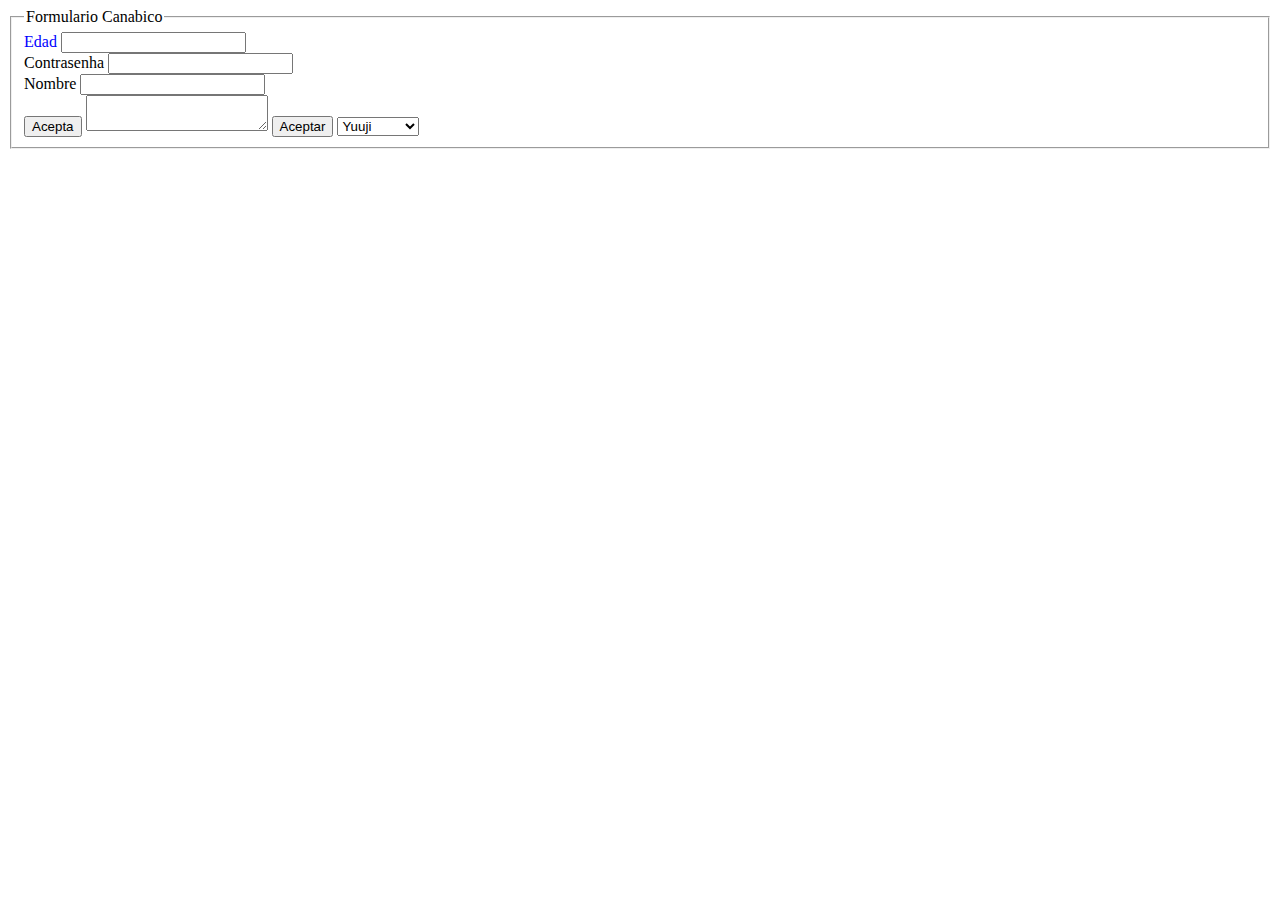
<file: HTML/index.html>
<!DOCTYPE html>
<html>
    <head>
        <title> Mi Primera Pagina con HTML</title>
    </head>
    <body>
        <fieldset>
            <legend> Formulario Canabico </legend>
        <form>
            <label style="color: blue;"> Edad </label>
            <input type="number">
            <br />
            <label> Contrasenha </label>
            <input type="password">
            <br / >
            <label> Nombre </label>
            <input type="text" />
            <br / >
            <input type="submit" value="Acepta" />
            <textarea></textarea>
            <button> Aceptar </button>
            <select>
                <option value="Yuuji"> Yuuji </option>
                <option value="Fushiguro"> Fushiguro </option>
                <option value="Nobara"> Nobara </option>
                
            </select>
        </form>
    </fieldset>


    </body>
</html>
</file>
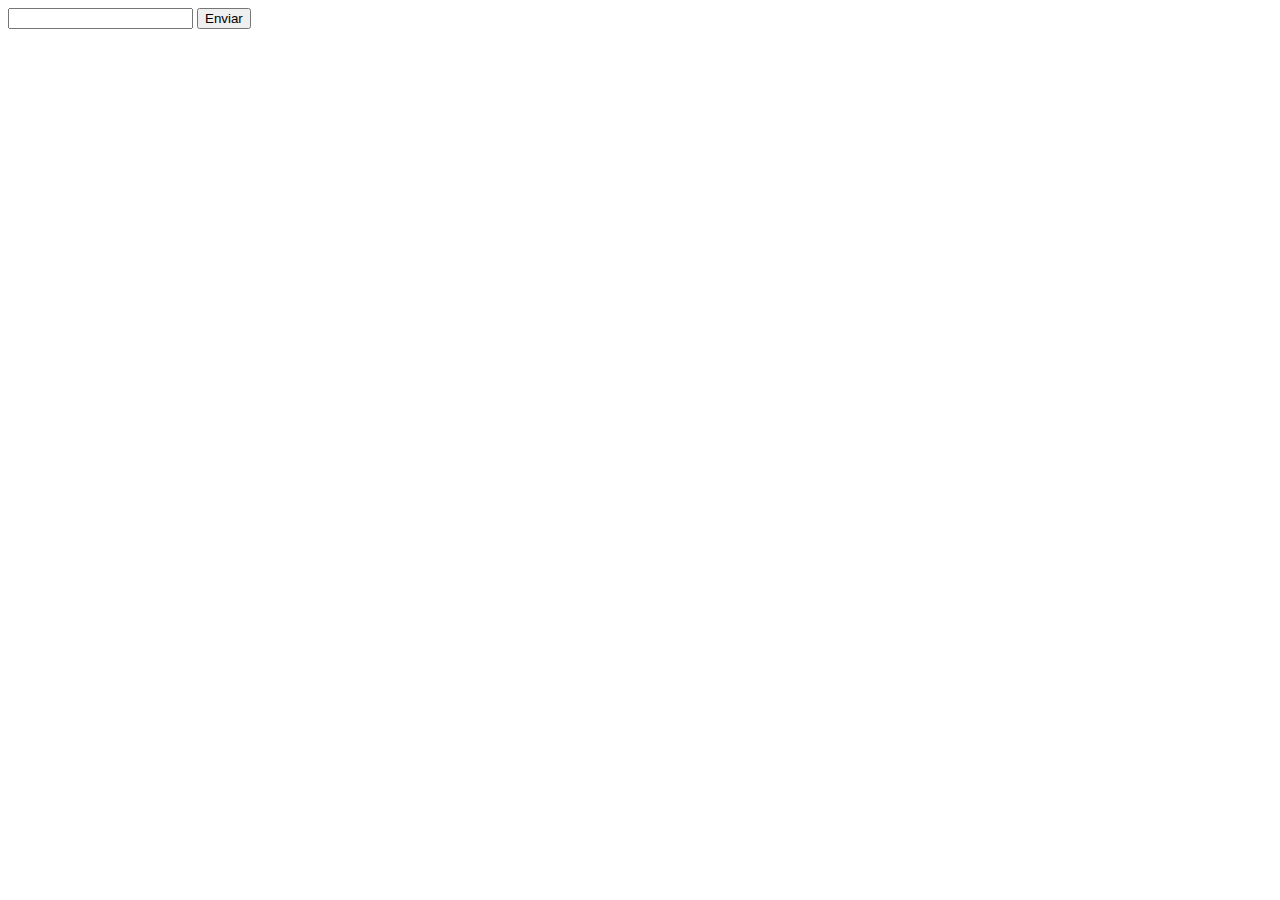
<file: intro-dom/index.html>
<!DOCTYPE html>
<html>
    <head>
        <title>To do list</title>
    </head>
    <body>
        <form id="todo-form">
            <input type = "text" id="todo" />
            <input type="submit" value="Enviar"/>    
        </form>
        <ul id="todo-list">
        </ul>
    </body>
    <script src="main.js"> </script>
</html>
</file>
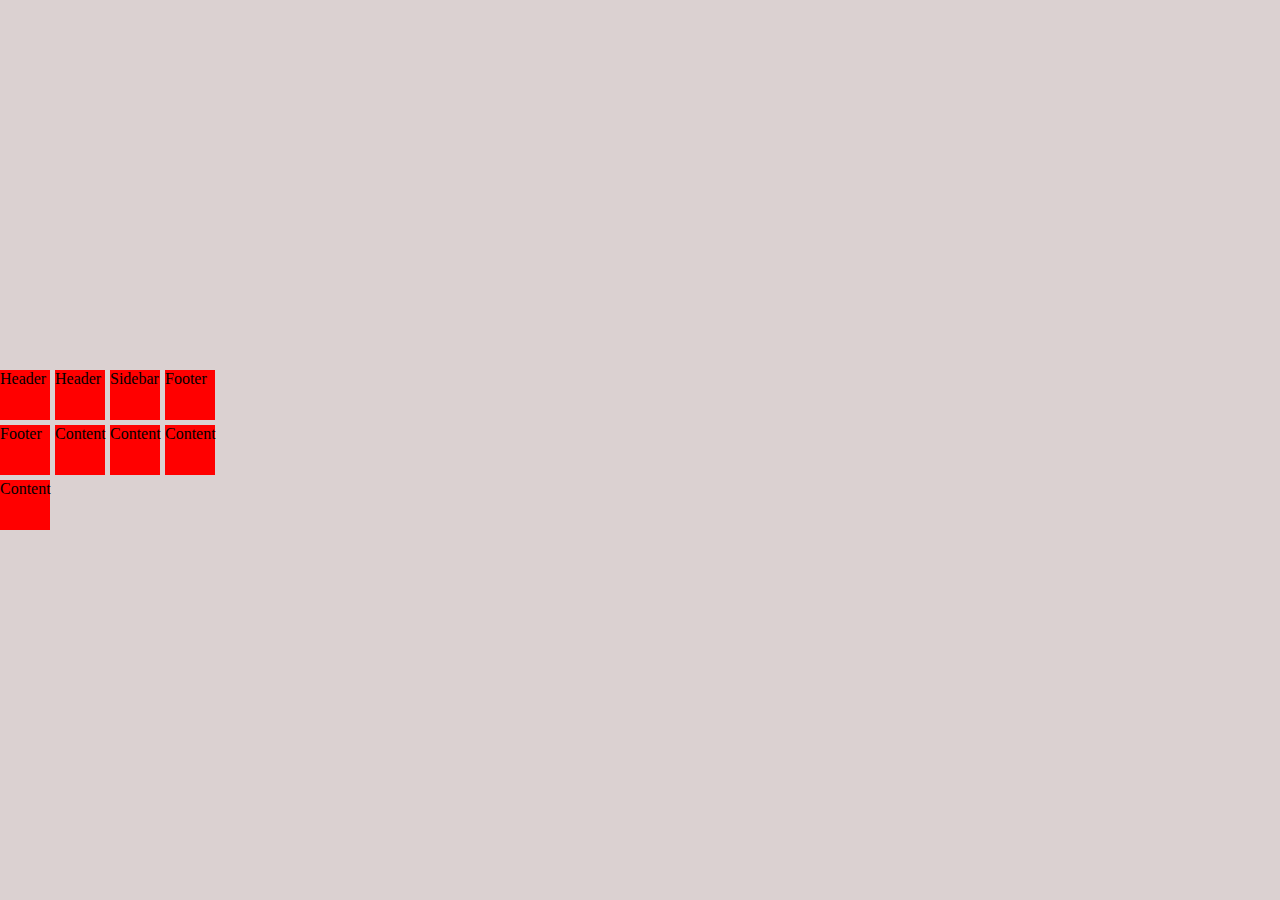
<file: CSS/Ejercicios CSS/cssgrid.html>
<html>
    <head>
        <title> CSS </title>
    
    <link rel="stylesheet" href="cssgrid.css" type="text/css" />
    </head>
    <body>
        <div class="grid">
        <div class="red"> Header </div>
        <div class="red"> Header </div>
        <div class="red"> Sidebar </div>
        <div class="red"> Footer </div>
        <div class="red"> Footer </div>
        <div class="red"> Content </div>
        <div class="red"> Content </div>
        <div class="red"> Content </div>
        <div class="red"> Content </div>
    </div>
    </body>

</html>
</file>
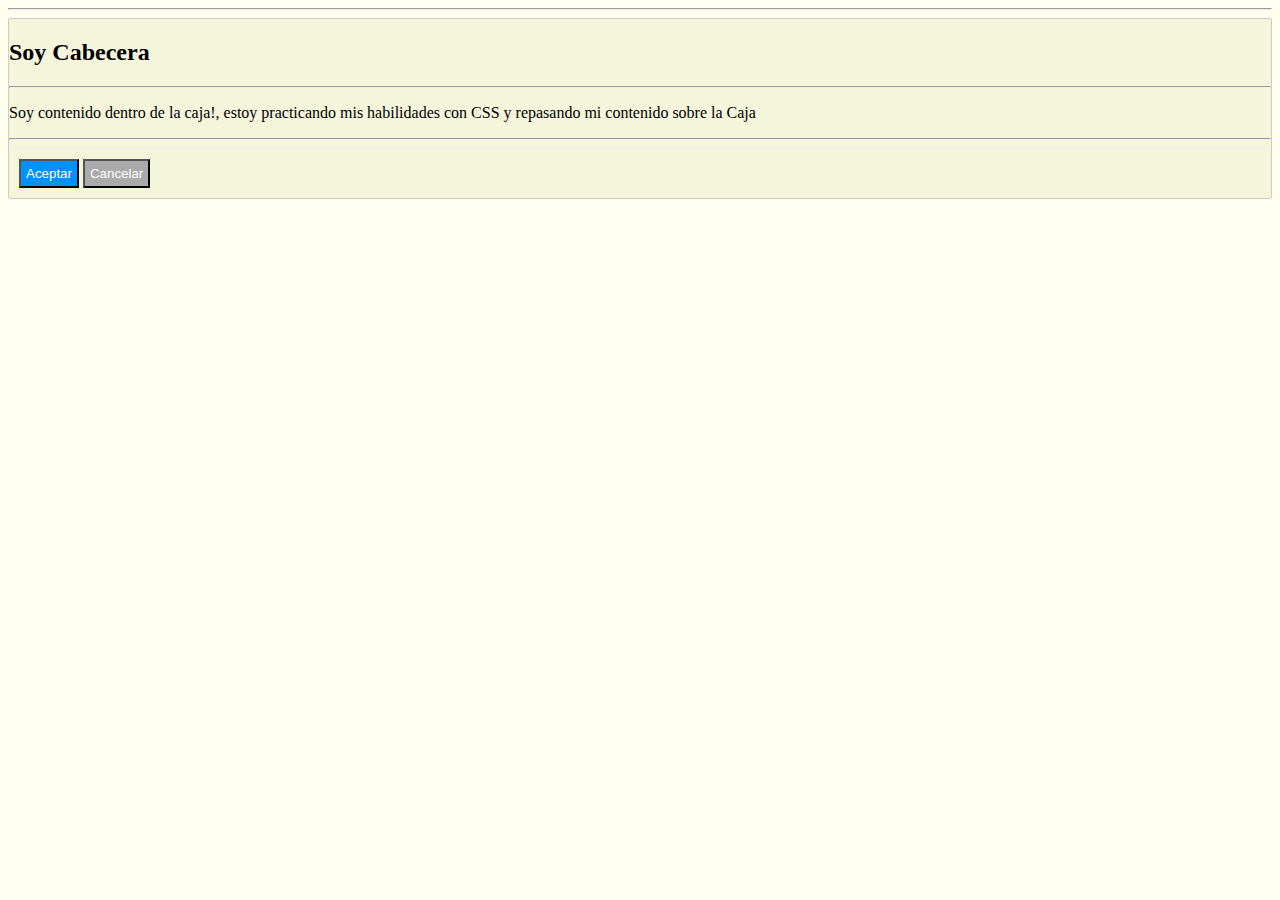
<file: CSS/Ejercicios CSS/Ejercicio 1 CSS.html>
<!DOCTYPE html>
<head>
<title> Ejercicio Caja</title>

<hr>
<link rel="stylesheet" href="caja.css" type="text/css" />
</head>
<body>
    <div class="cajita"> 
        <h2>  Soy Cabecera </h2>
    <hr>
    <p>Soy contenido dentro de la caja!, estoy practicando mis habilidades con CSS y repasando mi contenido sobre la Caja </p>
    <hr> 
    <div class="footer">
    <button class="primario"> Aceptar </button> <button class="secundario"> Cancelar </button>
</div>
</div>

</body>
</file>
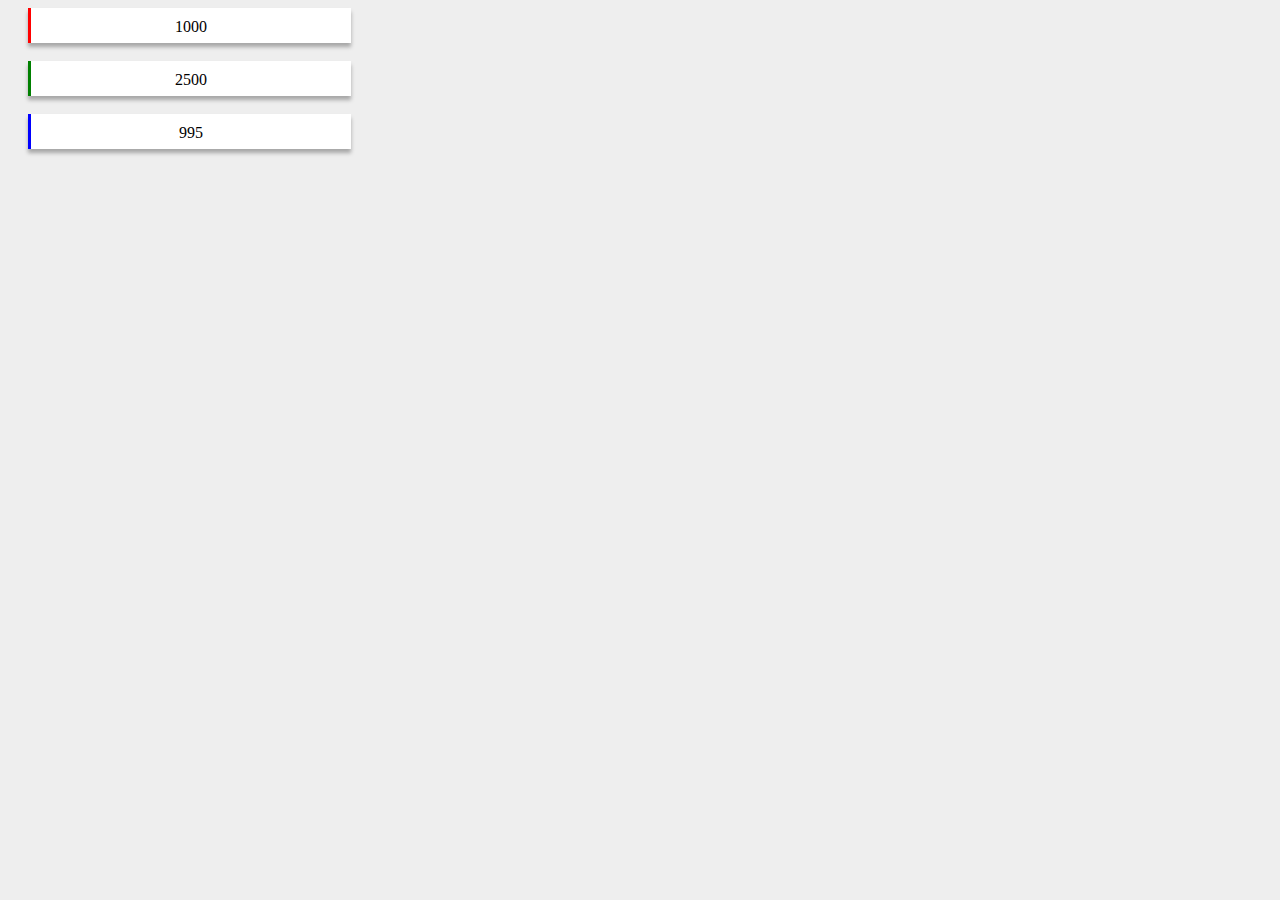
<file: CSS/Ejercicios CSS/Ejercicio 2 CSS.html>
<!DOCTYPE html>
<head>
<title> CSS </title>
<link rel="stylesheet" href="Ejercicio 2.css" type="text/css" />
</head>
<body>
<div class="boxred"> 1000 </div>
<br>
<div class="boxgreen"> 2500 </div>
<br>
<div class="boxblue"> 995 </div>
</body>
</file>
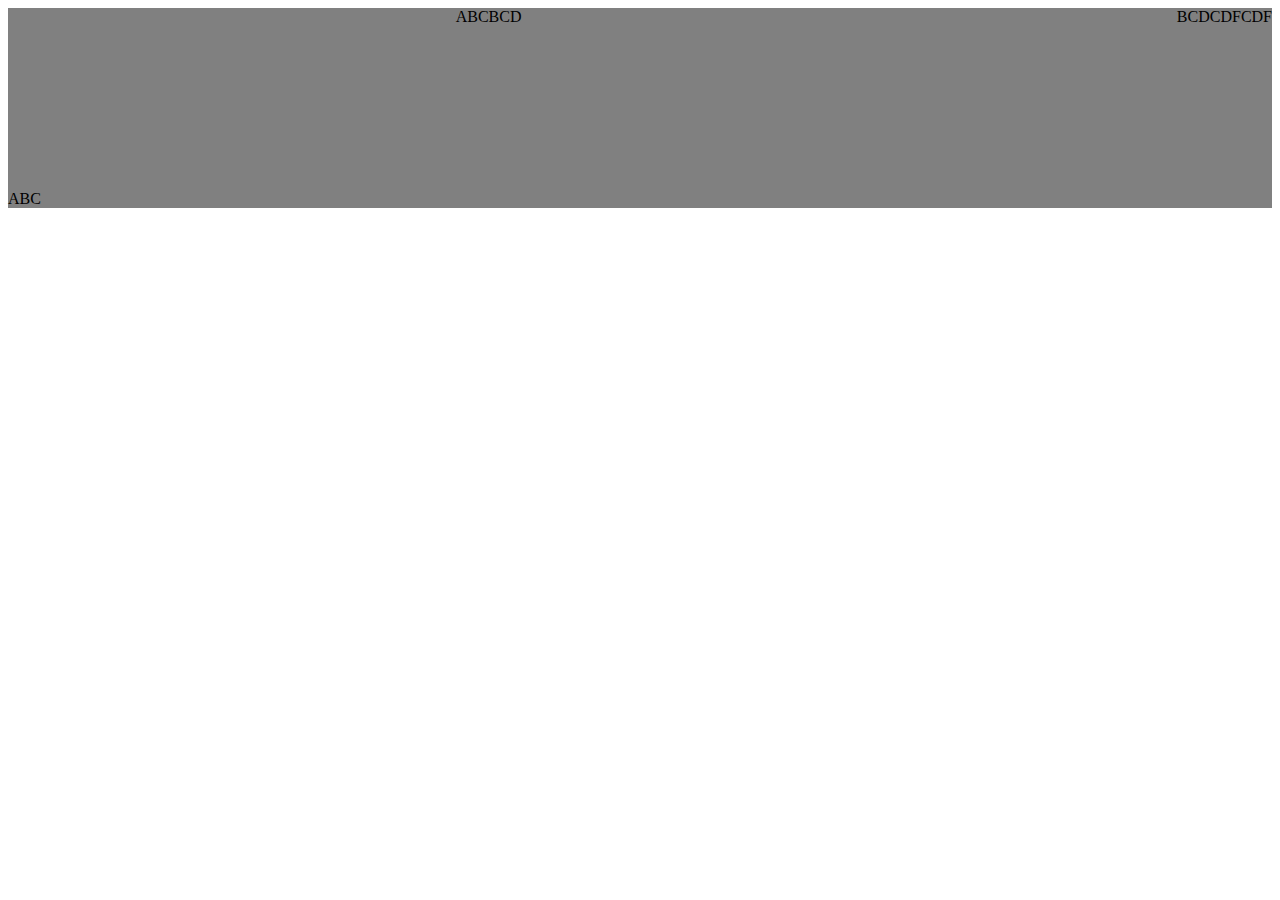
<file: CSS/Flexbox/flex.html>
<html>
    <head>
        <title>Flexbox</title>
        <link rel="stylesheet" href="flexbox.css" type="text/css">
    </head>
    <body>
        <div class="flex">
            <div class="primero"> ABC </div>
            <div class="segundo"> ABC </div>
            <div class="tercero"> BCD </div>
            <div class="cuarto"> BCD </div>
            <div class="quinto"> CDF </div>
            <div class="sexto"> CDF </div>
        </div>
    </body>
</html>
</file>
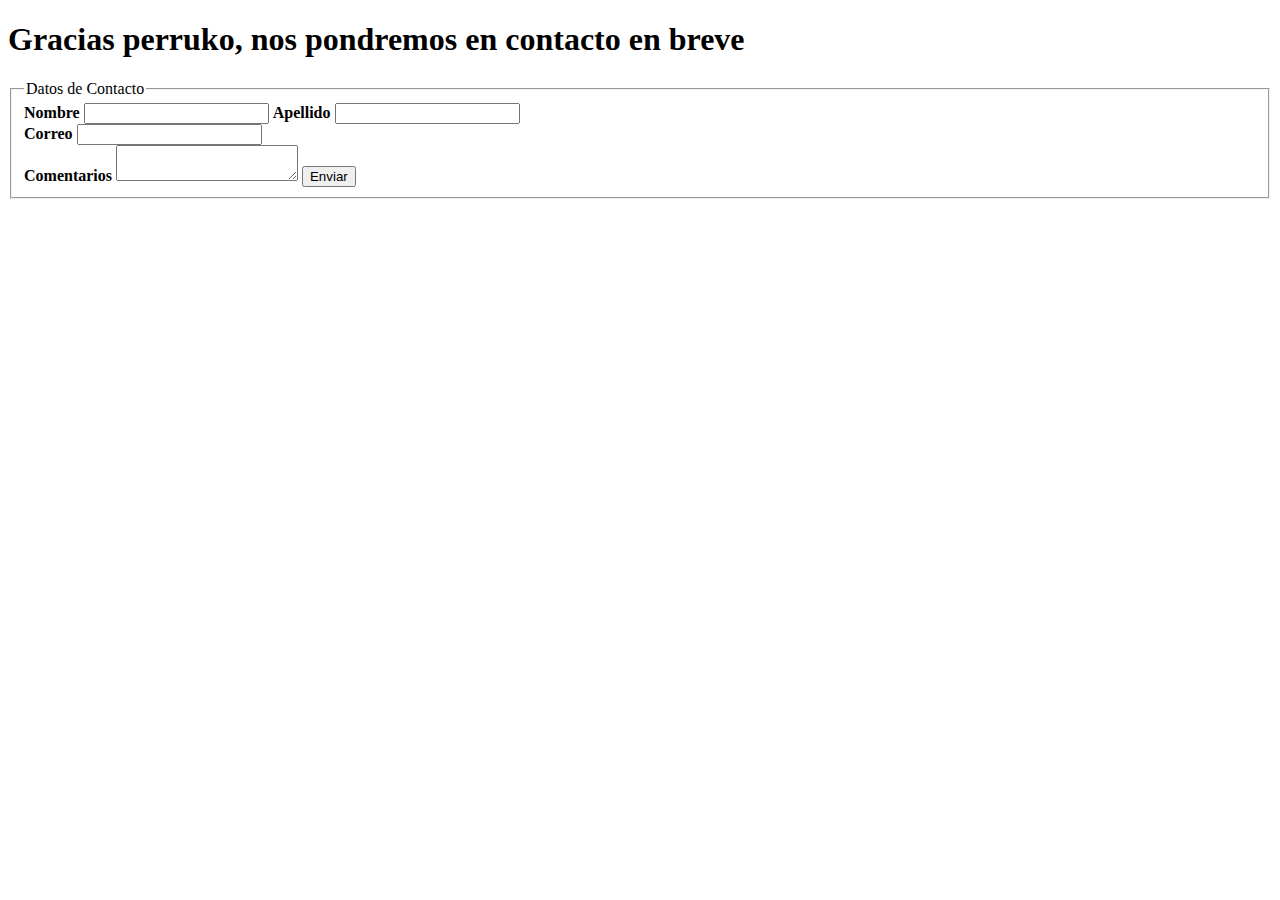
<file: HTML/Ejercicios/Ejercicio 2/Contacto.html>
<!DOCTYPE html>
<html>
    <head>
    <title> Formulario </title>
</head>
<body>
    <h1> Gracias perruko, nos pondremos en contacto en breve</h1>

    
    <form> 
        <fieldset>  
    <legend> Datos de Contacto </legend>
    <label> <b> Nombre </b> </label>
    <input id="Nombre"/>
    <label>  <b> Apellido </b> </label>
    <input id="Apellido"/>
    <br />
    <label> <b> Correo </b> </label>
    <input type="email" id="Correo"/>
    <br />
    <label> <b> Comentarios </b> </label> <textarea> </textarea> <button type="reset"> <a href="Contacto.html"></a> Enviar </button>
    </form>
    </fieldset>
    

</body>

</html>
</file>
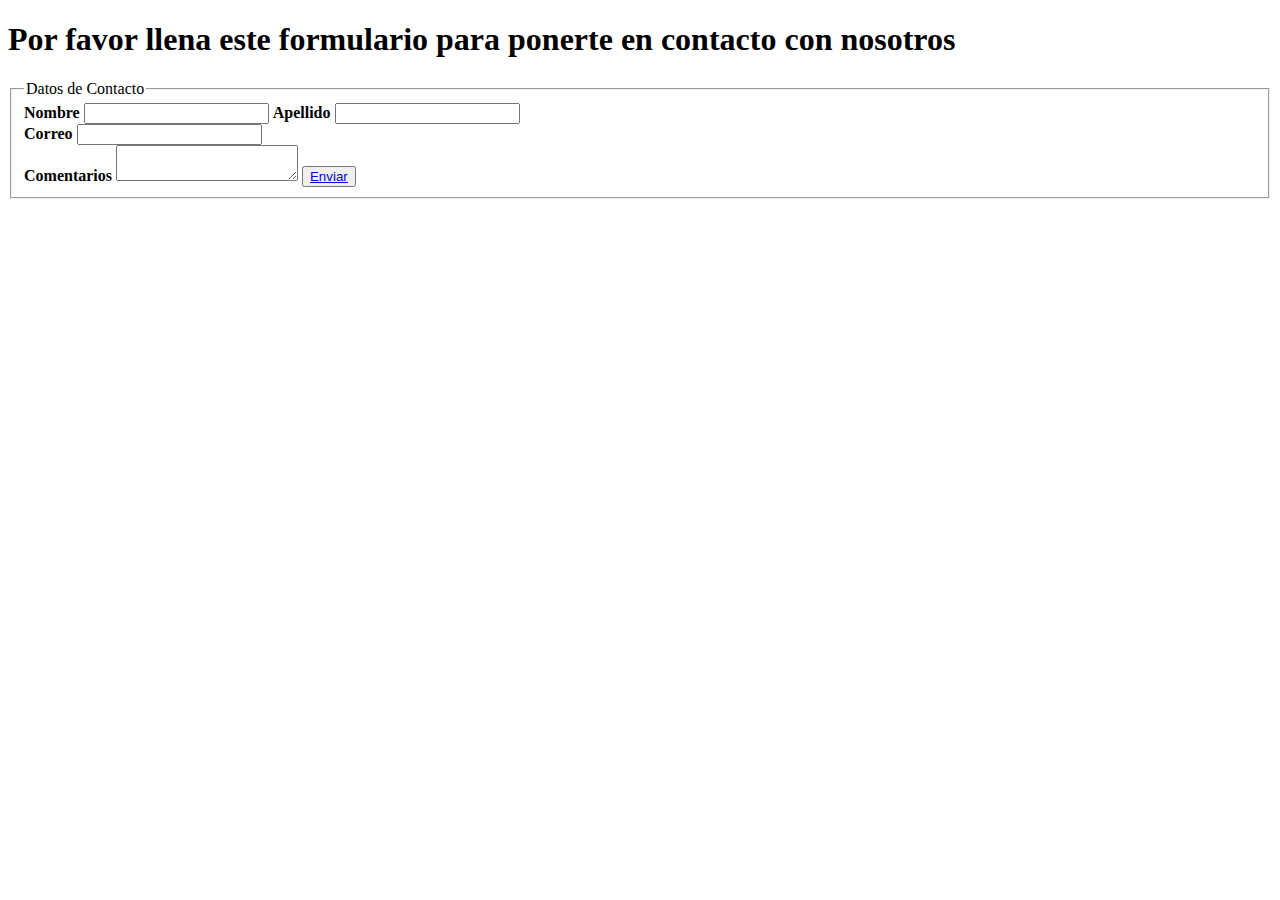
<file: HTML/Ejercicios/Ejercicio 2/Formulario.html>
<!DOCTYPE html>
<html>
    <head>
    <title> Formulario </title>
</head>
<body>
    <h1> Por favor llena este formulario para ponerte en contacto con nosotros</h1>

    
    <form> 
        <fieldset>  
    <legend> Datos de Contacto </legend>
    <label> <b> Nombre </b> </label>
    <input id="Nombre"/>
    <label>  <b> Apellido </b> </label>
    <input id="Apellido"/>
    <br />
    <label> <b> Correo </b> </label>
    <input id="Correo"/>
    <br />
    <label> <b> Comentarios </b> </label> <textarea> </textarea> <button type="reset"> <a href="Contacto.html">Enviar </a>  </button>
    </form>
    </fieldset>
    

</body>

</html>
</file>
<file: CSS/Ejercicios CSS/cssgrid.css>
html {
    height: 100%;
}

body{
    background-color: rgb(219, 209, 209);
    margin: 0;
    height: 100%;
}

.grid {
    display: grid;
    width: 100%;
    height: 100%;
    grid-template-columns: repeat(4, 50px);
    grid-template-rows: repeat(3, 50px);
    grid-gap: 5px;
    justify-content: start;
    align-content: center;    
}


.red {
    background-color: red;
}
</file>
<file: CSS/Ejercicios CSS/caja.css>
body {
    background-color: ivory
}
.cajita {
    border-style: solid;
    border-width: 1px;
    border-color: #ccc;
    border-radius: 2px;
    background-color: beige;
}
.footer {
    padding: 10px;
    border-top: solid 1px #eee;
}
.primario {
    padding: 5px;
    background-color: #0090FF;
    color: #fff;
}
.secundario {
    padding: 5px;
    background-color: #aaa;
    color: #fff;
}
</file>
<file: CSS/Ejercicios CSS/Ejercicio 2.css>
body {
    background-color: #eee
}

.boxred {
    padding: 10px 35px;
    margin-left: 20px;
    width: 250px;
    height: 15px;
    text-align: center;
    background-color: white;
    box-shadow: 0px 4px 4px rgba(0,0,0,0.3);
    border-left-style: solid;
    border-left-color: red;
}

.boxred:hover {
    transform: scale(1.05, 1.05);
}

.boxgreen {
    padding: 10px 35px;
    margin-left: 20px;
    width: 250px;
    height: 15px;
    text-align: center;
    background-color: white;
    box-shadow: 0px 4px 4px rgba(0,0,0,0.3);
    border-left-style: solid;
    border-left-color: green;
}

.boxgreen:hover {
    box-shadow: 0px 4px 4px rgba(0,0,0,0.6);
}

.boxblue {
    padding: 10px 35px;
    margin-left: 20px;
    width: 250px;
    height: 15px;
    text-align: center;
    background-color: white;
    box-shadow: 0px 4px 4px rgba(0,0,0,0.3);
    border-left-style: solid;
    border-left-color: blue;
}

.boxblue:hover {
   background-color: rgb(152, 175, 252);
}
</file>
<file: CSS/Flexbox/flexbox.css>
.flex {
    display: flex;
    background-color: grey;
    flex-flow: row wrap;
    height: 200px;
}

.red {
    background-color: red;

}

.primero {
    flex: 1 120px;
    align-self: flex-end;
}

.segundo {
    order: 0;
}

.tercero {
    flex-grow: 2;
}

.cuarto {
    order: 0;
}

.quinto {
    order: 0;
}

.sexto {
    order: 0;
}
</file>
